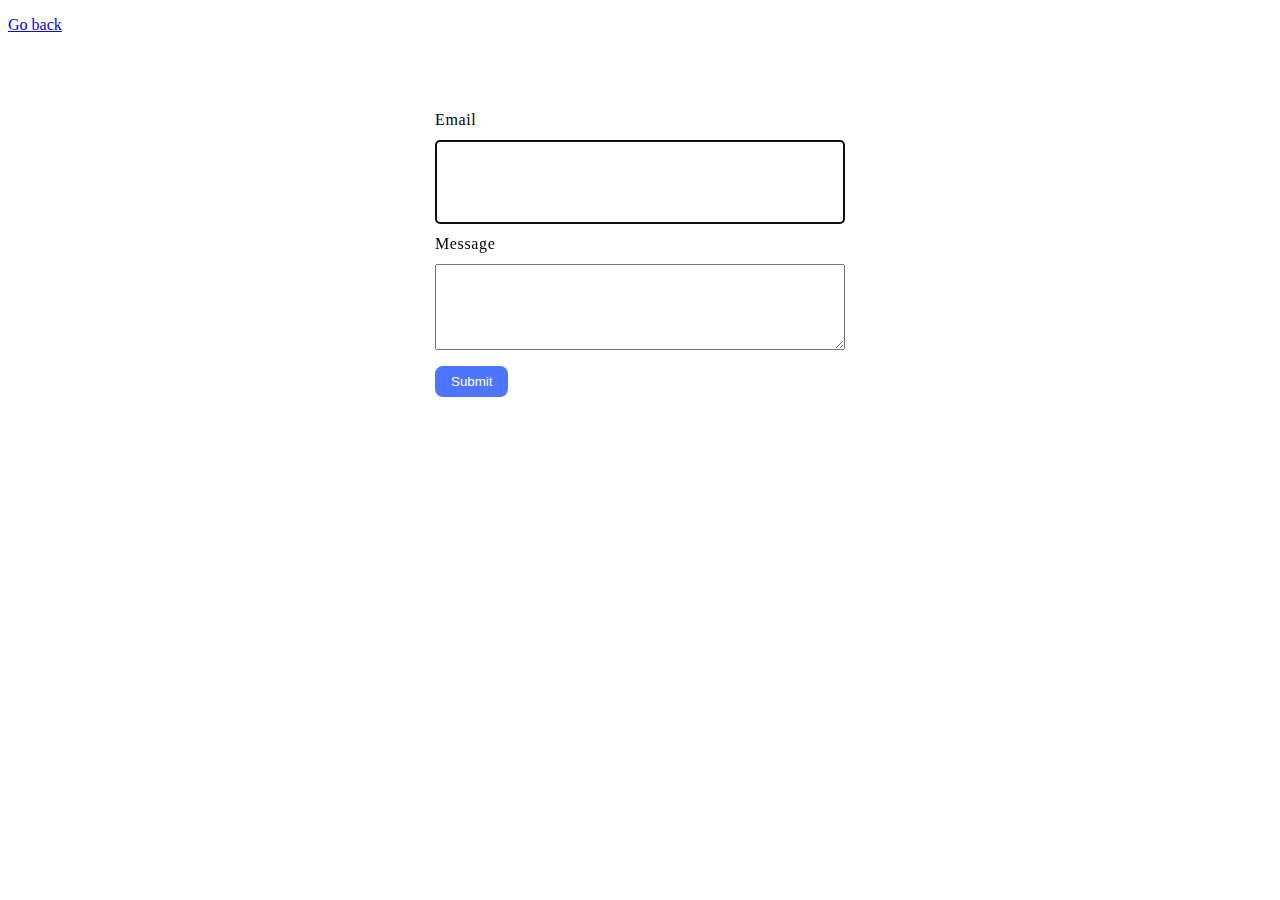
<file: src/2-form.html>
<!DOCTYPE html>
<html lang="en">

<head>
    <meta charset="UTF-8" />
    <meta name="viewport" content="width=device-width, initial-scale=1.0" />
    <title>Feedback Form</title>
    <link rel="stylesheet" href="./css/2-form.css" />
</head>

<body>
    <p><a href="./index.html">Go back</a></p>
    <form class="feedback-form" autocomplete="off">
        <label>
            Email
            <input type="email" name="email" autofocus />
        </label>
        <label>
            Message
            <textarea name="message" rows="8"></textarea>
        </label>
        <button type="submit">Submit</button>
    </form>
    <script type="module" src="./js/2-form.js"></script>
</body>

</html>
</file>
<file: src/css/2-form.css>
.feedback-form {
    margin: 50px auto 0;
    width: 410px;
    display: flex;
    flex-direction: column;
    padding: 24px;
}

label {
    display: flex;
    flex-direction: column;
    gap: 8px;
    line-height: 24px;
    margin-top: 8px;
    letter-spacing: 0.64px;
}

label:first-child {
    margin-top: 0;
}

input {
    border: 1px solid #808080;
    border-radius: 4px;
    height: 40px;
}

input:hover,
input:active,
input:focus {
    border: 1px solid #000000;
}

textarea,
input {
    height: 80px;
    overflow: auto;
}

button {
    margin-top: 16px;
    display: flex;
    align-items: center;
    justify-content: center;
    padding: 8px 16px;

    background-color: #4e75ff;
    color: #ffffff;
    border: none;
    border-radius: 8px;
    width: fit-content;
}

button:hover,
button:active,
button:focus {
    background-color: #6c8cff;
}
</file>
